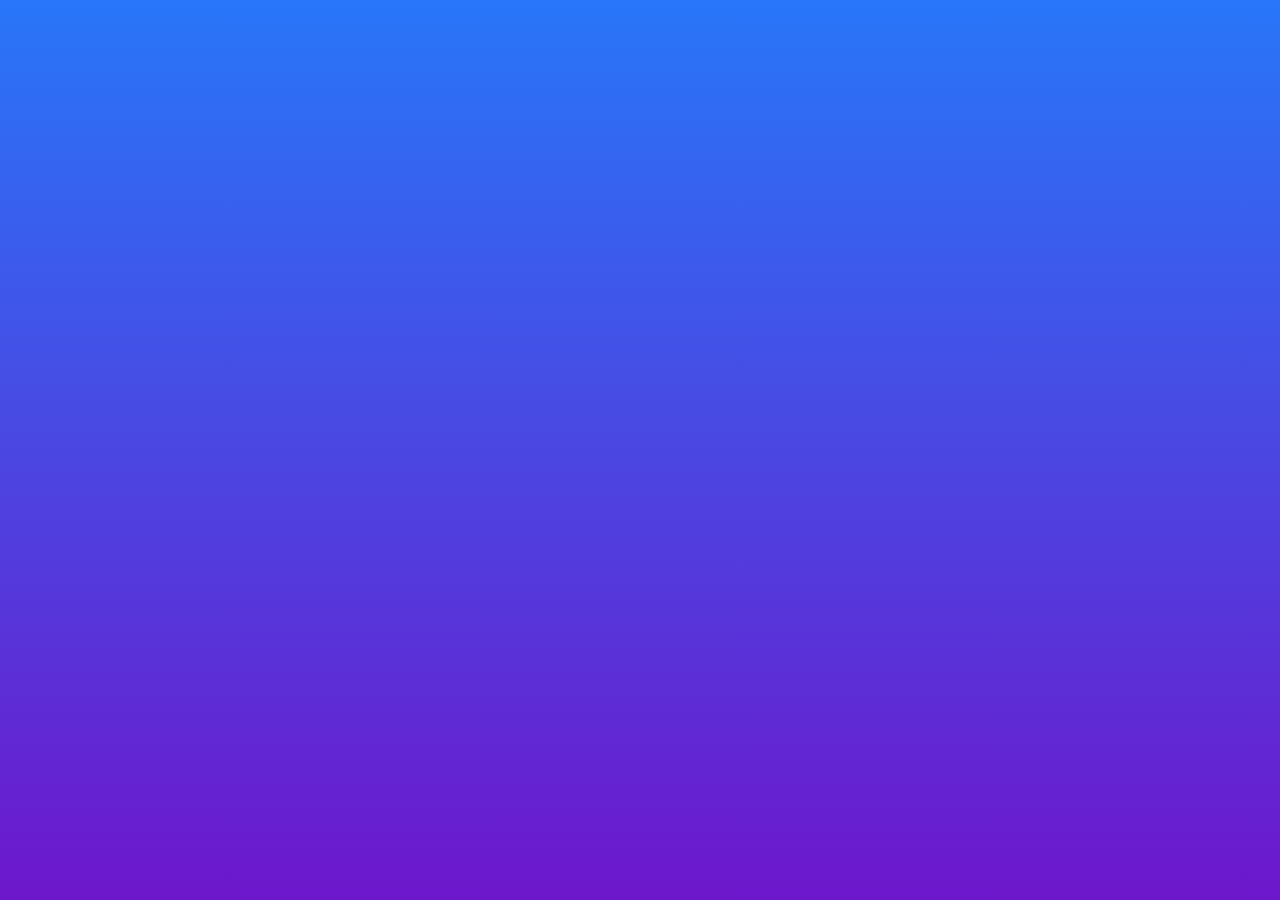
<file: Memory-Game/n_index.html>
<!DOCTYPE html>
<html lang="en-us">
  <head>
    <meta charset="utf-8">
    <meta http-equiv="Content-Type" content="text/html; charset=utf-8">
    <meta name="viewport" content="width=device-width, initial-scale=1.0, maximum-scale=1.0, viewport-fit=cover, user-scalable=no"/>

    <script src="https://yandex.ru/games/sdk/v2"></script>

    <style>
      /* Убираем выделение по нажатию клавиш */
      canvas:focus {
        outline: none;
      }
      body {
        /* Убираем скролл */
        overflow: hidden;
          
        /* Убираем лонгтап на IOS */
        -webkit-touch-callout:none;
        -webkit-user-select:none;
        -khtml-user-select:none;
        -moz-user-select:none;
        -ms-user-select:none;
        user-select:none;
        -webkit-tap-highlight-color:rgba(0,0,0,0);

        /* Убираем отступы */
        padding: 0;
        margin: 0;

        /* Красим полосы по бокам */
        background-color: #3d389f;
      }
      #unity-container {
        position: fixed;
        width: 100%;
        height: 100%;

        /* Добавляем тени по бокам */
	-webkit-box-shadow: 0px 5px 10px 10px rgba(34, 60, 80, 0.2);
	-moz-box-shadow: 0px 5px 10px 10px rgba(34, 60, 80, 0.2);
	box-shadow: 0px 5px 10px 10px rgba(34, 60, 80, 0.2);
      }
      #unity-canvas {
        width: 100%;
        height: 100%;
        background-image: linear-gradient(#2876F9, #6D17CB);
      }
      #unity-loading-bar { position: absolute; left: 50%; top: 50%; transform: translate(-50%, -50%); display: none }
      #unity-logo { 
        width: 144px; 
        height: 144px; 
        background: url('unity-logo-dark.png') no-repeat center;

        /* Отключаем сглаживание */
  	image-rendering: -moz-crisp-edges;
        image-rendering:   -o-crisp-edges;    
        image-rendering: -webkit-optimize-contrast;
        image-rendering: crisp-edges;
        -ms-interpolation-mode: nearest-neighbor;
      }
      #unity-progress-bar-empty { width: 135px; height: 18px; margin-top: 10px; background: url('progress-bar-empty-dark.png') no-repeat center }
      #unity-progress-bar-full { width: 0%; height: 18px; margin-top: 10px; background: url('progress-bar-full-dark.png') no-repeat center }
    </style>
  </head>
  <body>
    <div id="unity-container">
      <canvas id="unity-canvas" tabindex="-1"></canvas>
      <div id="unity-loading-bar">
        <div id="unity-logo"></div>
        <div id="unity-progress-bar-empty">
          <div id="unity-progress-bar-full"></div>
        </div>
      </div>
    </div>
    <script>
      // Инициализация СДК
      YaGames
      .init()
      .then(ysdk => {
        console.log('Yandex SDK initialized');
        window.ysdk = ysdk;
      });

      var container = document.querySelector("#unity-container");
      var canvas = document.querySelector("#unity-canvas");
      var loadingBar = document.querySelector("#unity-loading-bar");
      var progressBarFull = document.querySelector("#unity-progress-bar-full");

      var buildUrl = "Build";
      var loaderUrl = buildUrl + "/Build.loader.js";
      var config = {
        dataUrl: buildUrl + "/Build.data.unityweb",
        frameworkUrl: buildUrl + "/Build.framework.js.unityweb",
        codeUrl: buildUrl + "/Build.wasm.unityweb",
        streamingAssetsUrl: "StreamingAssets",
        companyName: "LiteopGames",
        productName: "Memory Game",
        productVersion: "1.0",
      };

      loadingBar.style.display = "block";

      // Возвращаем фокус, если кликнули по экрану
      canvas.addEventListener("touchstart", () => {window.focus()});
      canvas.addEventListener("pointerdown", () => {window.focus()});

      // Фиксируем экран с игрой
      function updateAspectRatio() {
        var windowWidth = window.innerWidth;
        var windowHeight = window.innerHeight;
        var containerAspectRatio = 9 / 16;
        
        if (windowWidth / windowHeight > containerAspectRatio) {
          container.style.width = windowHeight * containerAspectRatio + "px";
          container.style.height = "100vh";
        } else {
          container.style.width = "100vw";
          container.style.height = windowWidth / containerAspectRatio + "px";
        }

        container.style.top = "50%";
        container.style.left = "50%";
        container.style.transform = "translate(-50%, -50%)"; 
      }

      updateAspectRatio();
      window.addEventListener("resize", updateAspectRatio);

      var myGameInstance = null;

      var script = document.createElement("script");
      script.src = loaderUrl;
      script.onload = () => {
        createUnityInstance(canvas, config, (progress) => {
          progressBarFull.style.width = 100 * progress + "%";
              }).then((unityInstance) => {
                myGameInstance = unityInstance;

                loadingBar.style.display = "none";

                console.log("Фиксация экрана сделана благодаря Чике. Наша группа: https://t.me/chikadev");
              }).catch((message) => {
                alert(message);
              });
            };
      document.body.appendChild(script);
    </script>
  </body>
</html>
</file>
